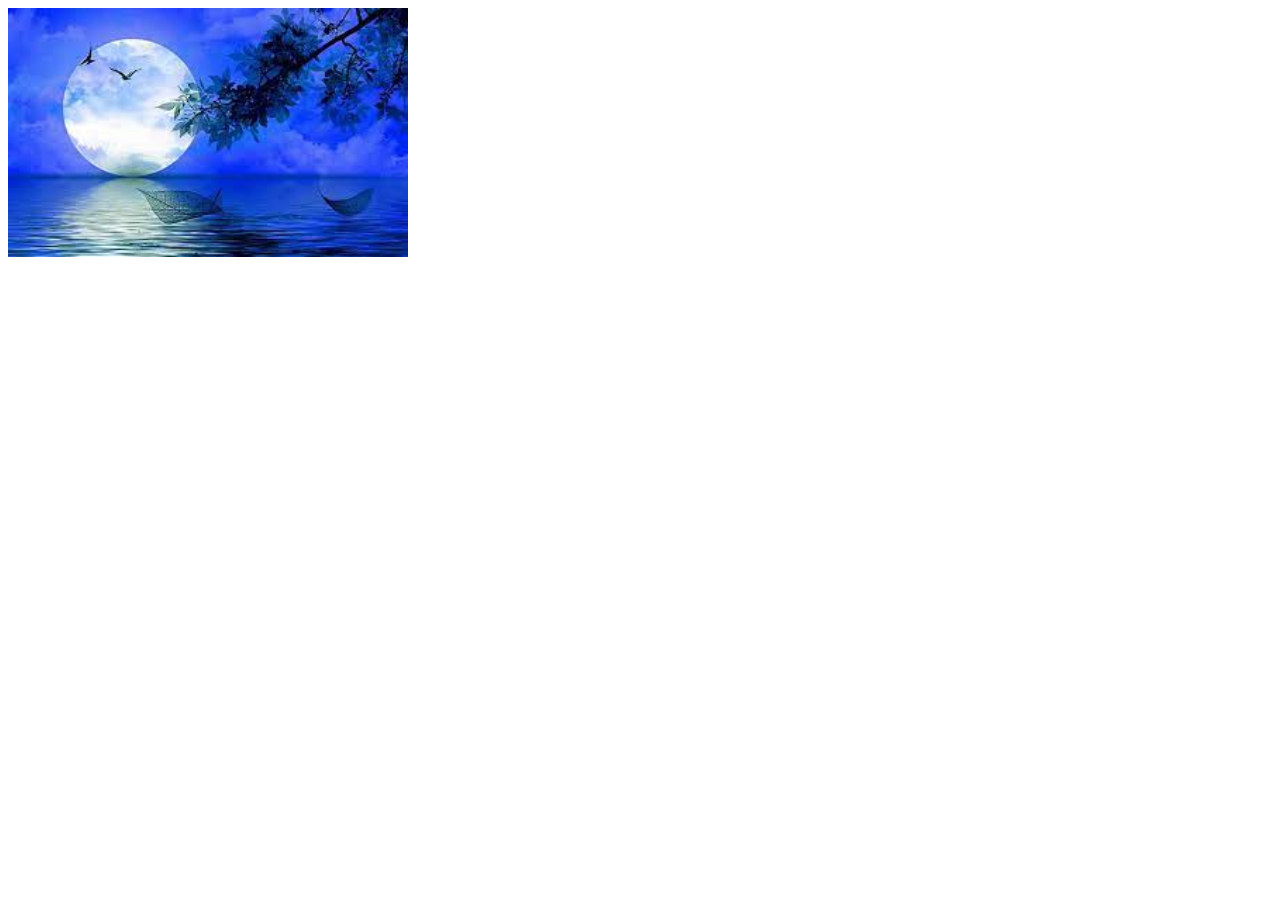
<file: index.html>
<html>
    <head>
        <meta charset="UTF-8"/>
        <meta name="viewport" content="width=device-width,initial-scale=1.0"/>
        <meta http-equiv="X-UA-Compatible" content="ie=edge" />
        <title>Graph</title>
    </head>
    <body>
        <img src="" id="hack" width="400"/>
        <script>
            console.log('about to fetch');
            catchPhoto()
            .then(response=>{
                console.log('got it');
            })
            .catch(error=>
            {
                console.log('error!');
                console.error(error);
            });
            async function catchPhoto()
            {
                const response=await fetch('[data-uri]');
                const blob=await response.blob();
                document.getElementById('hack').src=URL.createObjectURL(blob);
            }
            /*fetch('https://media.istockphoto.com/photos/online-shopping-concept-picture-id1135609382?k=6&m=1135609382&s=612x612&w=0&h=Wi4VYqeHJqPL46ILanoD_O_LEBarzjwj3d8TWHMeFaE=')
            .then(response =>
            {
                console.log(response);
                return response.blob();
            })
            .then(blob=>
            {
                console.log(blob);
                document.getElementById('hack').src=URL.createObjectURL(blob);
            })
            .catch(error=>
            {
                console.log('error!');
                console.error(error);
            }); */
        </script>
    </body>
</html>
</file>
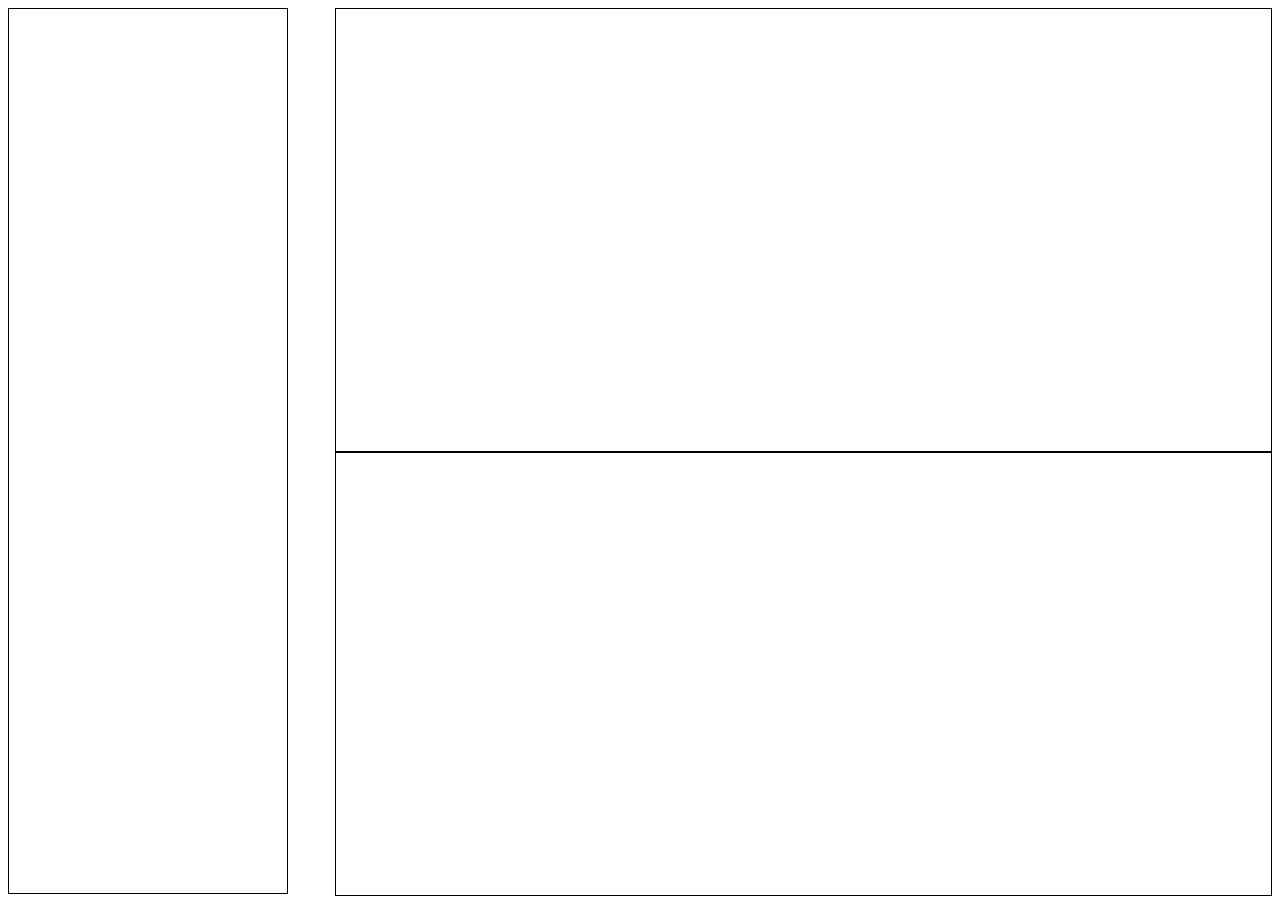
<file: frames.html>
<html>
    <head>
        <meta charset="UTF-8"/>
        <meta name="viewport" content="width=device-width,initial-scale=1.0"/>
        <meta http-equiv="X-UA-Compatible" content="ie=edge" />
        <title>Frames</title>
    </head>
    <body>
        <iframe src=""  scrolling="yes" style="border:1px solid black;height: 100%;width: 22%; float: left;" >
        </iframe> 
        <iframe src=""  scrolling="no" style="border:1px solid black;overflow: hidden;height: 50%;width: 74%; float: right;"  >
        </iframe>
        <iframe src=""  scrolling="no" style="border:1px solid black;overflow: hidden;height: 50%;width: 74%; float: right;"  >
        </iframe>
        
    </body>
</html>
</file>
